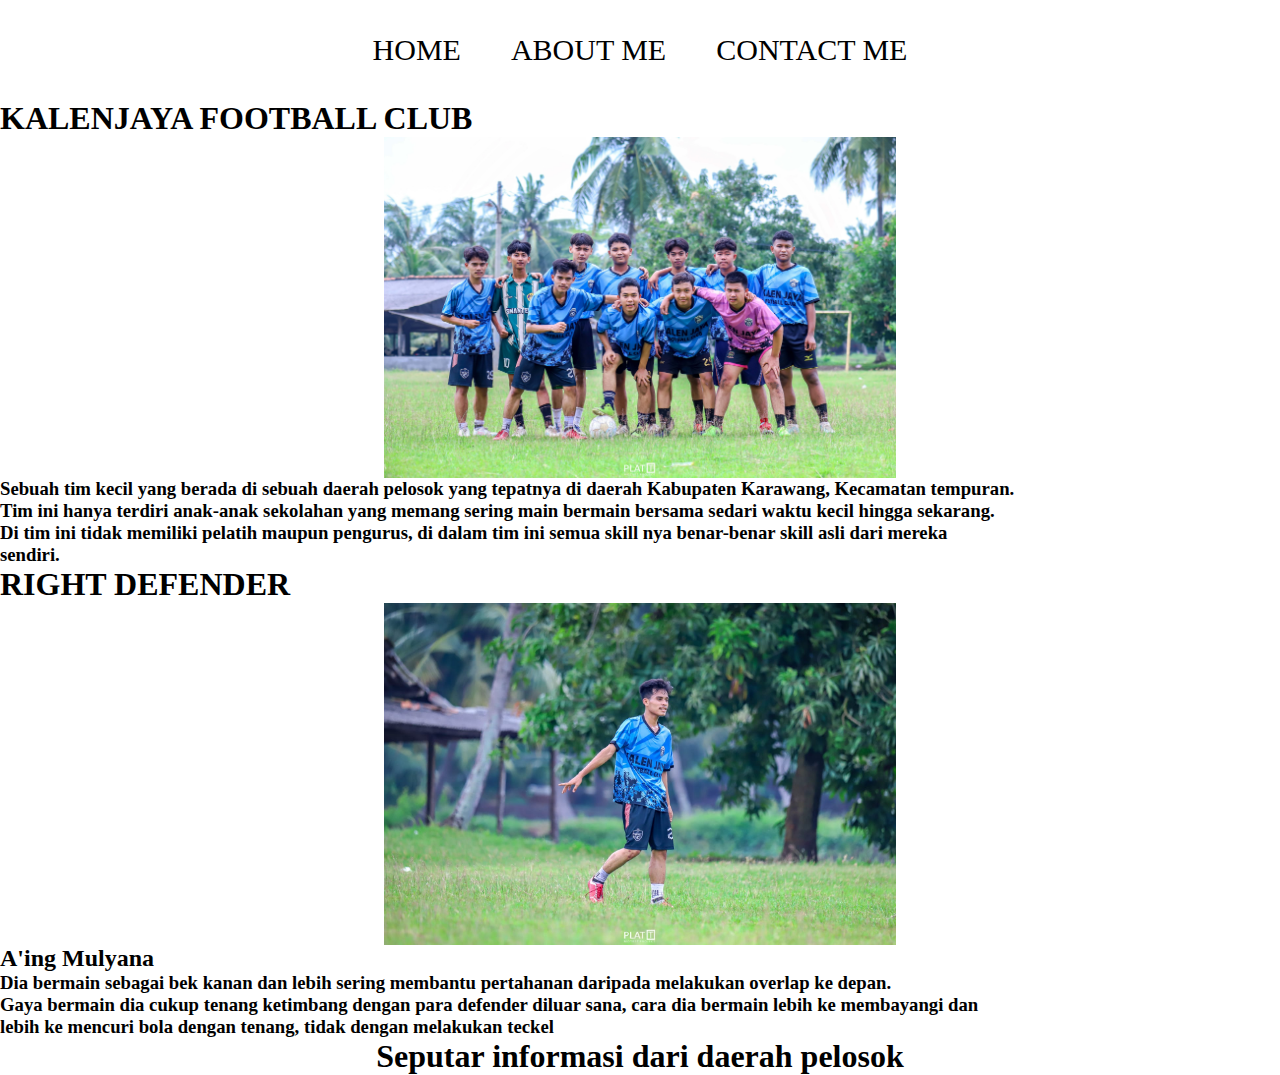
<file: index.html>
<!DOCTYPE html>
<html>
    <head>
        <title>Kalenjaya FC</title>
        <link rel="stylesheet" href="style.css" />
    </head>
<body>
    <div class="container">
    <!-- NAVIGATIN BAR -->
    <div class="navbar">
        <ul class="lu-navbar">
            <li class="li-navbar">
                <a href="#" class="a-navbar">HOME</a>
            </li>
            <li class="li-navbar">
                <a href="about.html" class="a-navbar">ABOUT ME</a>
            </li>
            <li class="li-navbar">
                <a href="contact.html" class="a-navbar">CONTACT ME</a>
            </li>
        </ul>
    </div>
    <!-- NAVIGATION BAR SELESAI -->

    <!-- CONTENT 1 -->
    <h1>KALENJAYA FOOTBALL CLUB</h1>
    <div class="content1">
        <img src="Kalenjaya FC.jpg" class="img1"/>
    </div>
    <h3>Sebuah tim kecil yang berada di sebuah daerah pelosok yang tepatnya di daerah Kabupaten Karawang, Kecamatan tempuran.</h3>
    <h3>Tim ini hanya terdiri anak-anak sekolahan yang memang sering main bermain bersama sedari waktu kecil hingga sekarang.</h3>
    <h3>Di tim ini tidak memiliki pelatih maupun pengurus, di dalam tim ini semua skill nya benar-benar skill asli dari mereka</h3>
    <h3>sendiri.</h3>

    <!-- CONTENT 1 END -->

    <!-- CONTENT 2 -->
     <h1>RIGHT DEFENDER</h1>
     <div class="content2">
        <img src="WhatsAppImage.jpg" class="img2" />
     </div>
     <h2>A'ing Mulyana</h2>
     <h3>Dia bermain sebagai bek kanan dan lebih sering membantu pertahanan daripada melakukan overlap ke depan.</h3>
     <h3>Gaya bermain dia cukup tenang ketimbang dengan para defender diluar sana, cara dia bermain lebih ke membayangi dan</h3>
     <h3>lebih ke mencuri bola dengan tenang, tidak dengan melakukan teckel</h3>

    <!-- CONTENT 2 END -->

    <!-- CONTENT 3 -->
     
    <!-- CONTENT 3 END -->

    <!-- FOOTER -->
    <div class="footer">
        <h1 class="h1-footer">Seputar informasi dari daerah pelosok</h1>
    </div>
    <!-- FOOTER END -->
     </div>
</body>
</html>
</file>
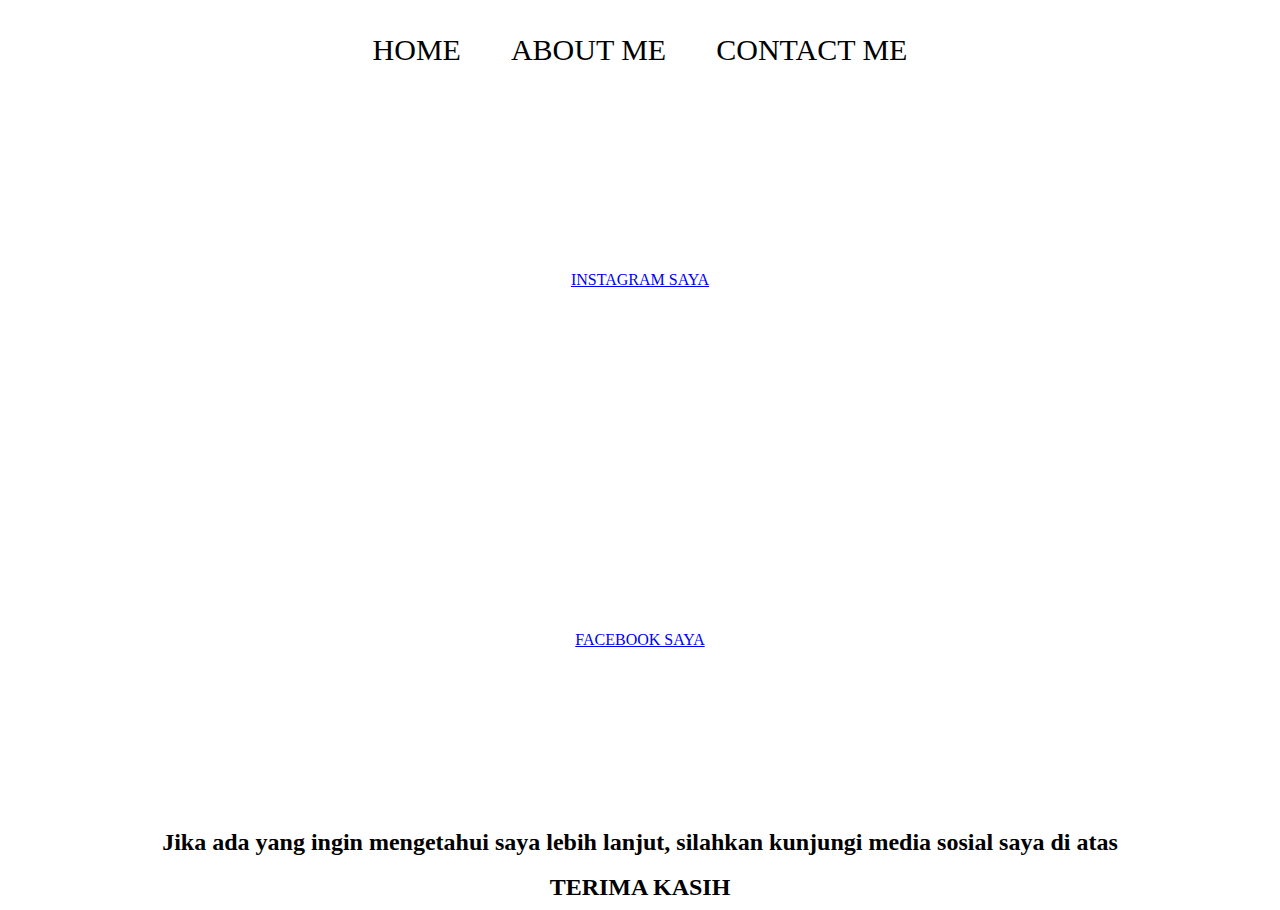
<file: about.html>
<!DOCTYPE html>
<html>
    <head>
        <title>ABOUT ME</title>
        <link rel="stylesheet" href="style.css" />
    </head>
<body>
    <div class="container">
    <!-- NAVIGATIN BAR -->
    <div class="navbar">
        <ul class="lu-navbar">
            <li class="li-navbar">
                <a href="index.html" class="a-navbar">HOME</a>
            </li>
            <li class="li-navbar">
                <a href="about.html" class="a-navbar">ABOUT ME</a>
            </li>
            <li class="li-navbar">
                <a href="contact.html" class="a-navbar">CONTACT ME</a>
            </li>
        </ul>
    </div>
    <!-- NAVIGATION BAR SELESAI -->

    <!-- CONTENT 1 -->
    <div class="content3">
        <a href="https://instagram.com/fujimiya_kakeru">
            <p>INSTAGRAM SAYA</p>
        </a>
    </div>
    <div class="content4">
        <a href="https://www.facebook.com/profile.php?id=100090701140509">
            <p>FACEBOOK SAYA</p>
        </a>
    </div>
    <!-- CONTENT 1 END -->

    <!-- FOOTER -->
    <div class="footer3">
        <h2>Jika ada yang ingin mengetahui saya lebih lanjut, silahkan kunjungi media sosial saya di atas</h2>
    </div>
    <div class="footer4">
        <h2>TERIMA KASIH</h2>
     </div>
    <!-- FOOTER END -->

</body>
</html>
</file>
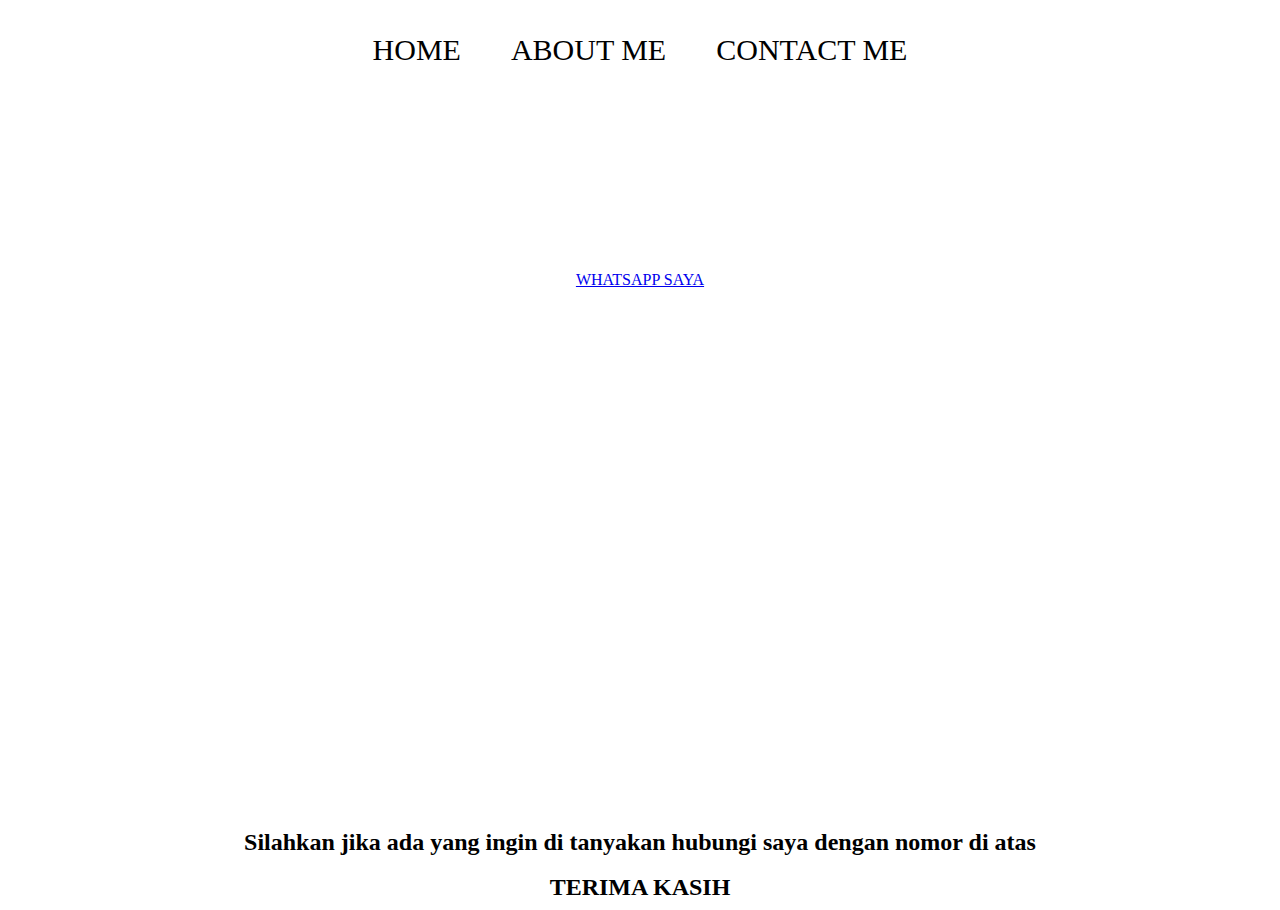
<file: contact.html>
<!DOCTYPE html>
<html>
    <head>
        <title>CONTACT ME</title>
        <link rel="stylesheet" href="style.css" />
    </head>
<body>
    <div class="container">
    <!-- NAVIGATIN BAR -->
    <div class="navbar">
        <ul class="lu-navbar">
            <li class="li-navbar">
                <a href="index.html" class="a-navbar">HOME</a>
            </li>
            <li class="li-navbar">
                <a href="about.html" class="a-navbar">ABOUT ME</a>
            </li>
            <li class="li-navbar">
                <a href="contact.html" class="a-navbar">CONTACT ME</a>
            </li>
        </ul>
    </div>
    <!-- NAVIGATION BAR SELESAI -->

    <!-- CONTENT 1 -->
    <div class="content3">
        <a href="https://whatsapp.com/+62 812-9220-5394">
            <p>WHATSAPP SAYA</p>
        </a>
    </div>
    <div class="content4">
    </div>
    <!-- CONTENT 1 END -->

    <!-- FOOTER -->
    <div class="footer3">
        <h2>Silahkan jika ada yang ingin di tanyakan hubungi saya dengan nomor di atas</h2>
    </div>
    <div class="footer4">
        <h2>TERIMA KASIH</h2>
     </div>
    <!-- FOOTER END -->

</body>
</html>
</file>
<file: style.css>
*,
html {
    margin: 0;
    padding: 0;
}

.container {}

.navbar {
    width: 100%;
    height: 100px;
    font-size: 30px;
}

.lu-navbar {
    display: flex;
    height: 100px;
    justify-content: center;
    align-items: center;
}

.li-navbar {
    list-style-type: none;
    padding: 20px;
    margin: 5px;
}

.li-navbar:hover {
    background-color: cornflowerblue;
    transition: .3s ease-in-out;
    transition-delay: .2s;
    border-radius: 10px;
}

.a-navbar {
    color: black;
    text-decoration: none;
}

.container {
}

.content1 {
    display: flex;
    justify-content: center;
    align-items: center;
}

.img1 {
    width: 40%;
    height: 40%;
}

.content2 {
    display: flex;
    justify-content: center;
    align-items: center;
}

.content3 {
    display: flex;
    justify-content: center;
    align-items: center;
    height: 40vh;
}

.content4 {
    display: flex;
    justify-content: center;
    align-items: center;
    height: 40vh;
}

.img2 {
    width: 40%;
    height: 40%;
}

.footer {
    display: flex;
    justify-content: center;
    align-items: center;
}

.h1-footer {
    display: flex;
    justify-content: center;
    align-items: center;
}

.footer2 {
    display: flex;
    justify-content: center;
    align-items: center;
}

.footer3 {
    display: flex;
    justify-content: center;
    align-items: center;
    height: 5vh;
}

.footer4 {
    display: flex;
    justify-content: center;
    align-items: center;
    height: 5vh;
}
</file>
